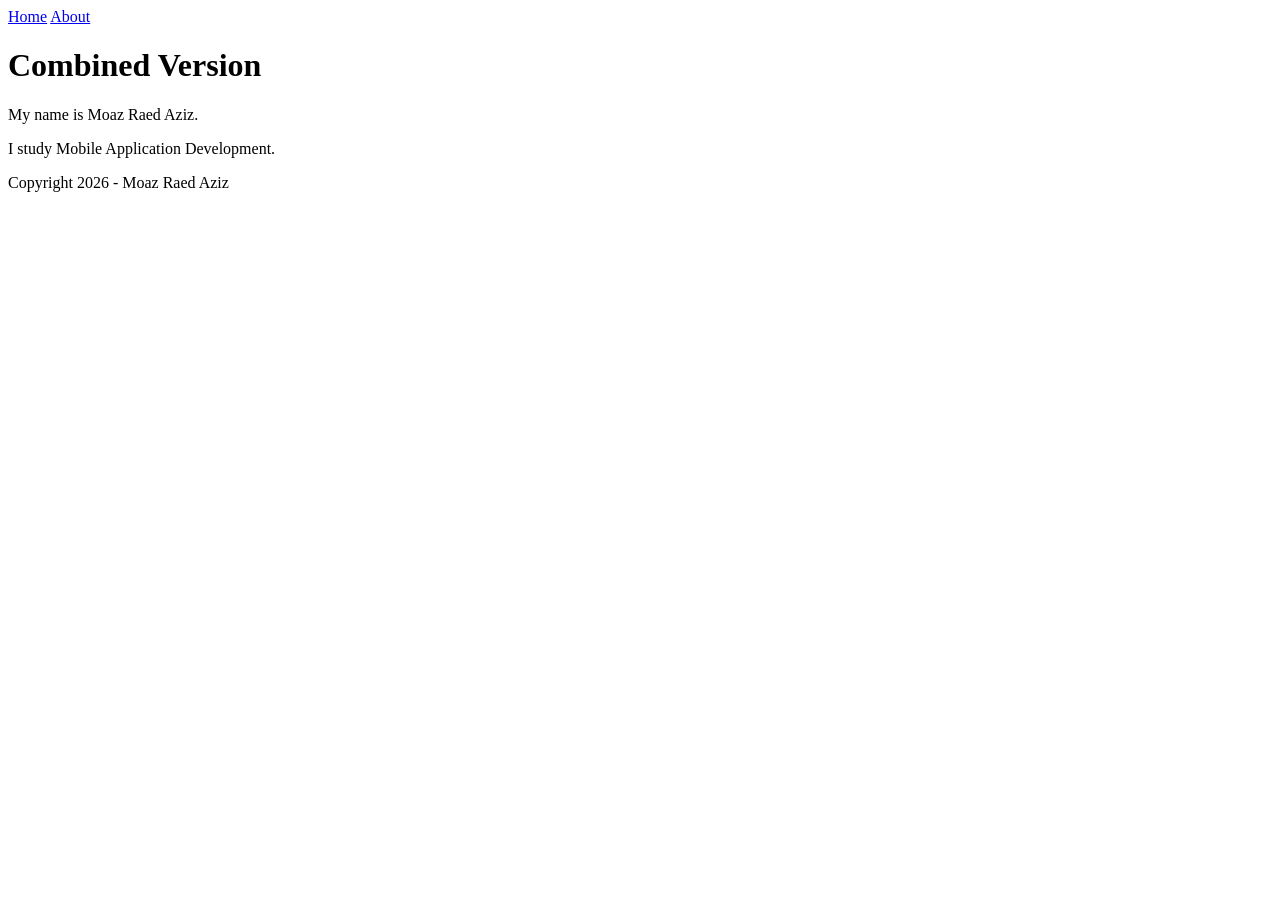
<file: index.html>
<!DOCTYPE html>
<html lang="en">
<head>
    <meta charset="UTF-8">
    <title>Moaz Portfolio</title>
</head>

<body>

    <nav>
        <a href="index.html">Home</a>
        <a href="about.html">About</a>
    </nav>

    <h1>Combined Version</h1>

    <p>My name is Moaz Raed Aziz.</p>
    <p>I study Mobile Application Development.</p>

    <footer>
        <p>Copyright 2026 - Moaz Raed Aziz</p>
    </footer>

</body>
</html>
</file>
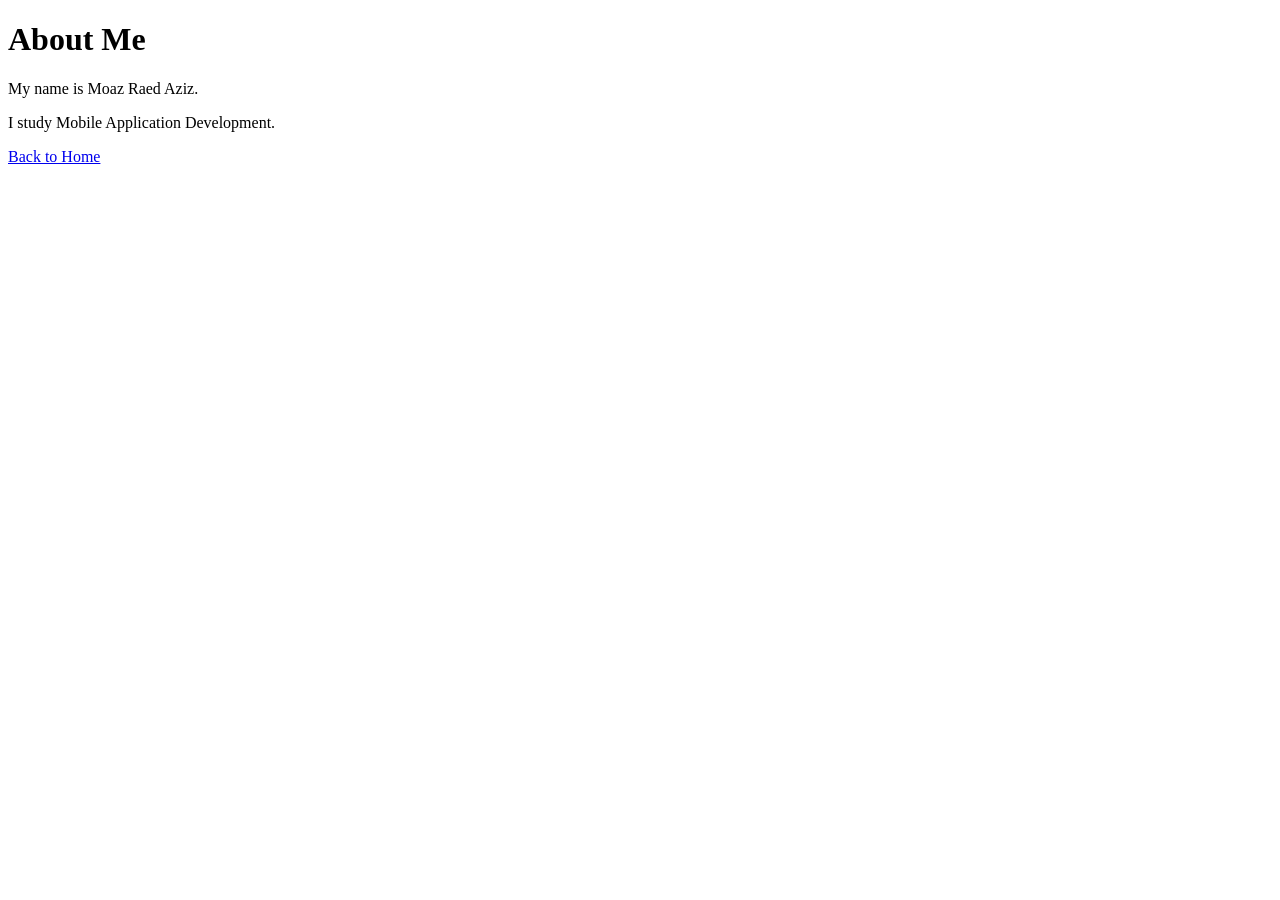
<file: about.html>
<!DOCTYPE html>
<html lang="en">
<head>
    <meta charset="UTF-8">
    <title>About Me</title>
</head>
<body>
    <h1>About Me</h1>
    <p>My name is Moaz Raed Aziz.</p>
    <p>I study Mobile Application Development.</p>
    <a href="index.html">Back to Home</a>
</body>
</html>
</file>
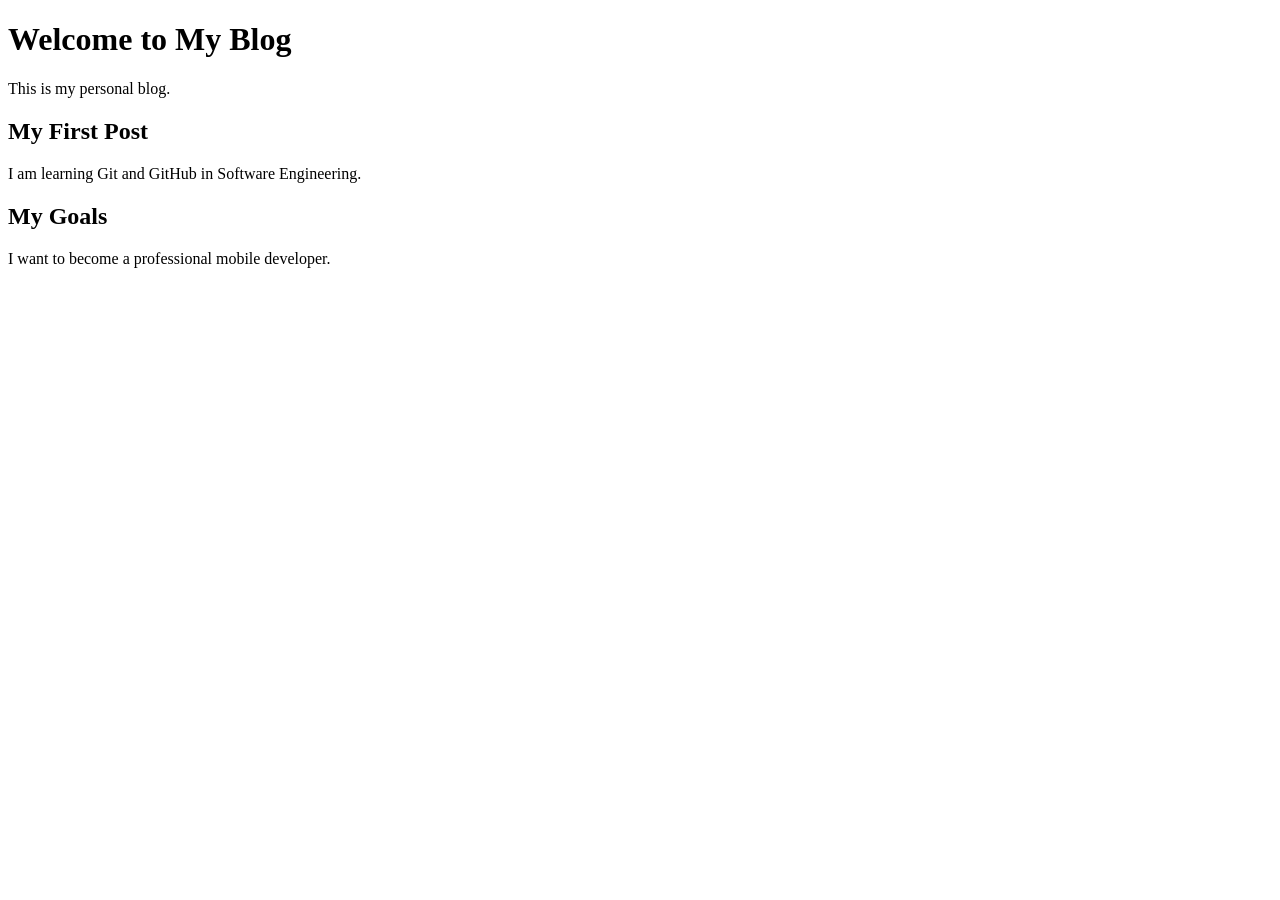
<file: blog.html>
<!DOCTYPE html>
<html lang="en">
<head>
    <meta charset="UTF-8">
    <title>Moaz Blog</title>
</head>
<body>
    <h1>Welcome to My Blog</h1>
    <p>This is my personal blog.</p>
<h2>My First Post</h2>
<p>I am learning Git and GitHub in Software Engineering.</p>
<h2>My Goals</h2>
<p>I want to become a professional mobile developer.</p>
</body>
</html>
</file>
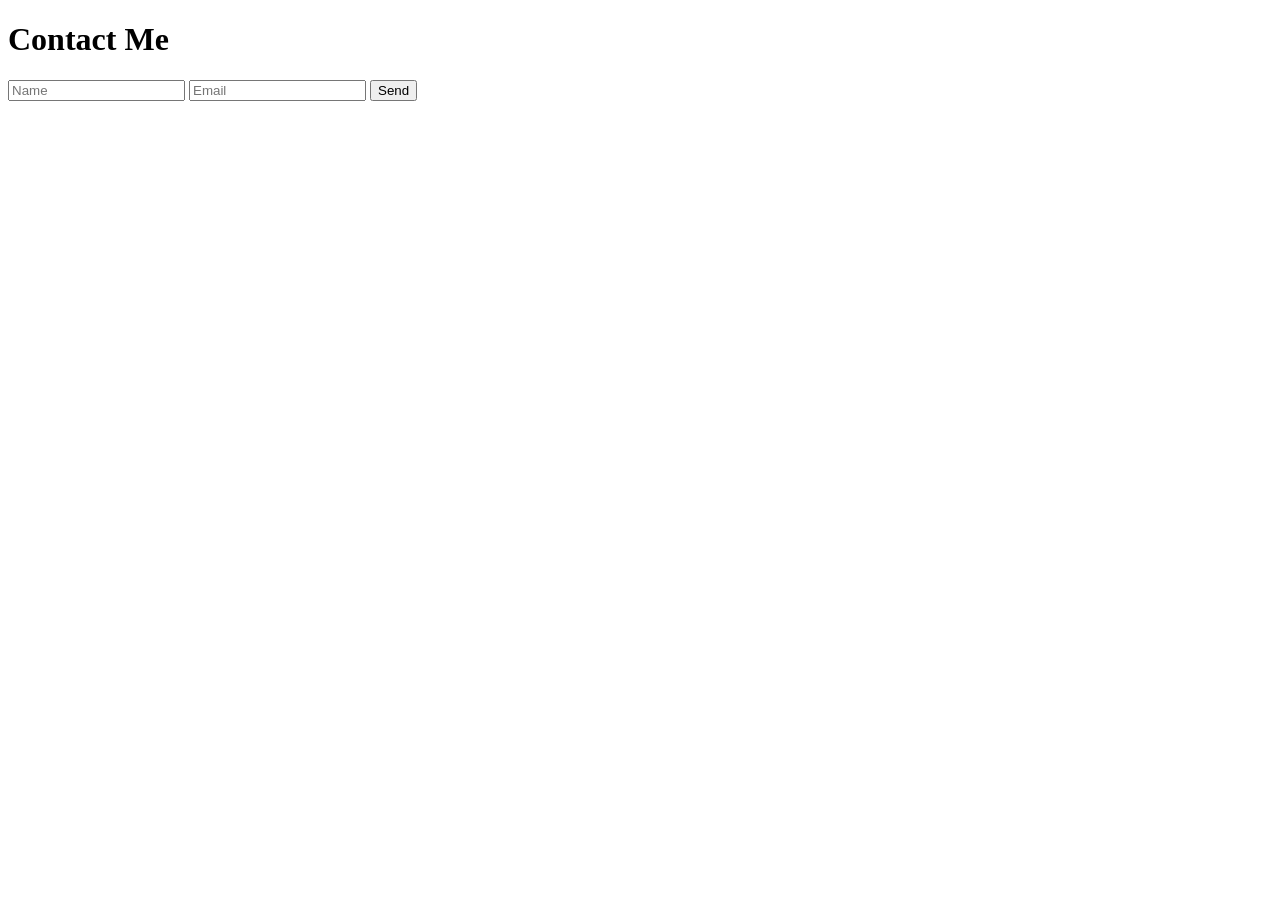
<file: contact.html>
<!DOCTYPE html>
<html>
<head>
    <title>Contact Me</title>
</head>
<body>
    <h1>Contact Me</h1>
    <form>
        <input type="text" placeholder="Name">
        <input type="email" placeholder="Email">
        <button type="submit">Send</button>
    </form>
</body>
</html>
</file>
